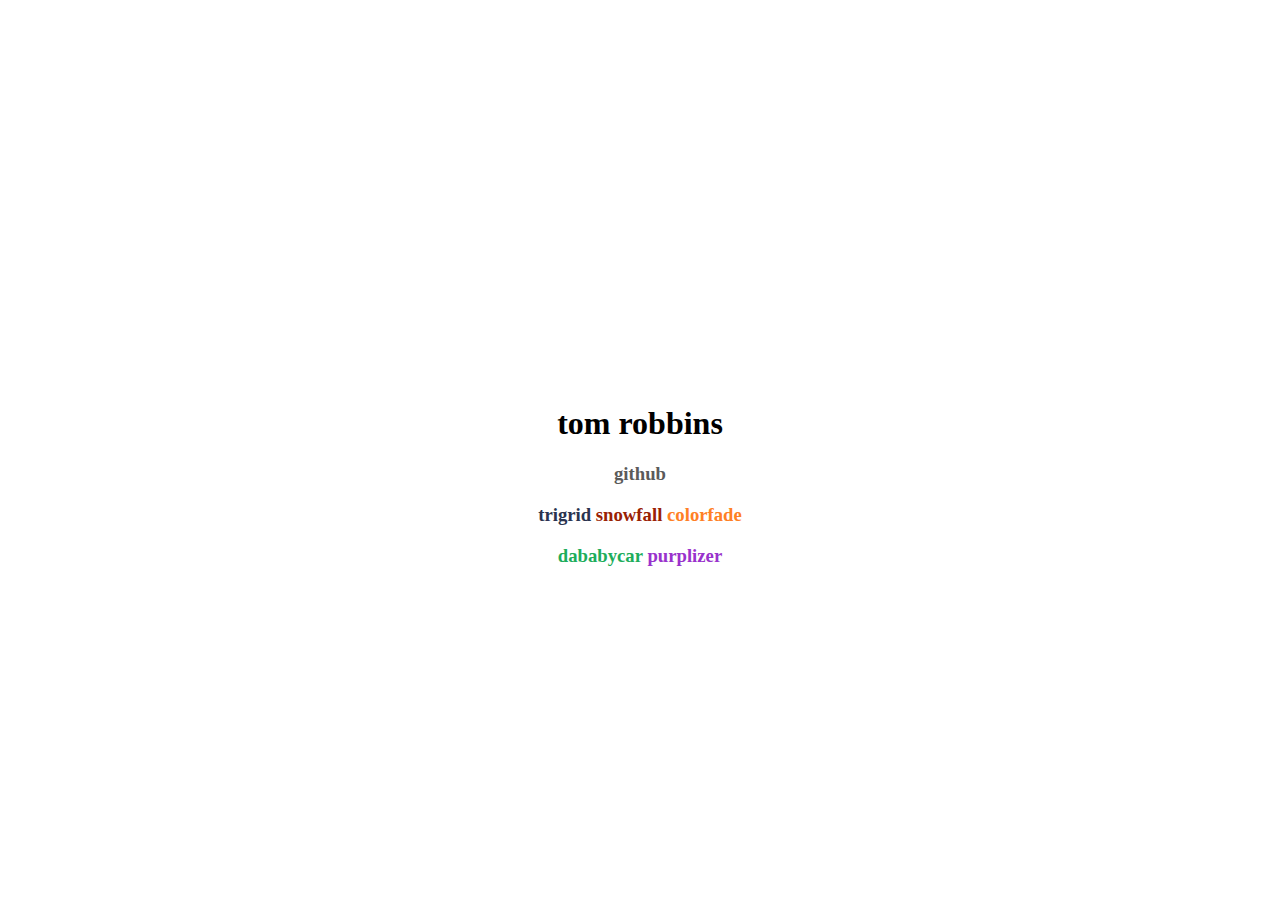
<file: index.html>
<head>
  <link href="main.css" rel="stylesheet" />
  <title>Tom Robbins</title>
</head>
<body>
  <div class="name">
    <h1>tom robbins</h1>
  </div>
  <div id="bar">
    <h3>
      <a class="link" href="https://github.com/tom-robbins/tom-robbins">
        github
      </a>
    </h3>

    <h3>
      <a class="link" href="/trigrid" style="color: #2a334f">trigrid</a>
      <a class="link" href="/snowfall" style="color: #992103">snowfall</a>
      <a class="link rainbow-text" href="/colorfade" style="color: #ff8025"
        >colorfade</a
      >
    </h3>
    <h3>
      <a class="link" href="/dababycar" style="color: #1dad5c">dababycar</a>
      <a class="link" href="/purplizer" style="color: #9932cc">purplizer</a>
    </h3>
  </div>
</body>
</file>
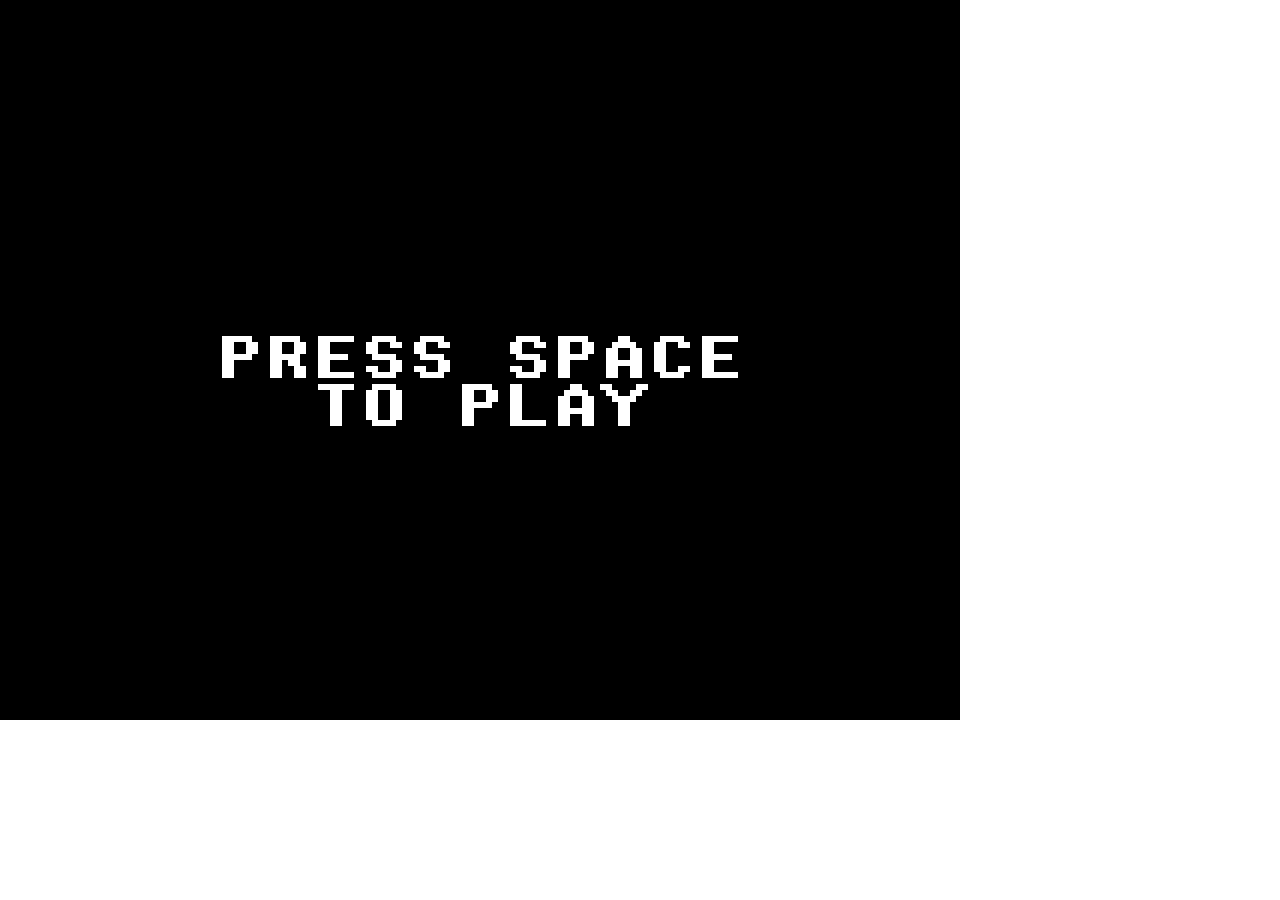
<file: dababycar/index.html>
<!DOCTYPE html>

<html>
  <head>
    <title>Let's Gooo</title>
    <link rel="shortcut icon" type="image/x-icon" href="favicon.ico" />
    <meta charset="utf-8" />
    <style>
      * {
        margin: 0;
      }
      html,
      body {
        width: 100%;
        height: 100%;
        overflow: hidden;
      }
      canvas {
        display: block;
      }
    </style>
  </head>

  <body>
    <script src="kaboom.js"></script>

    <script src="index.js"></script>
  </body>
</html>
</file>
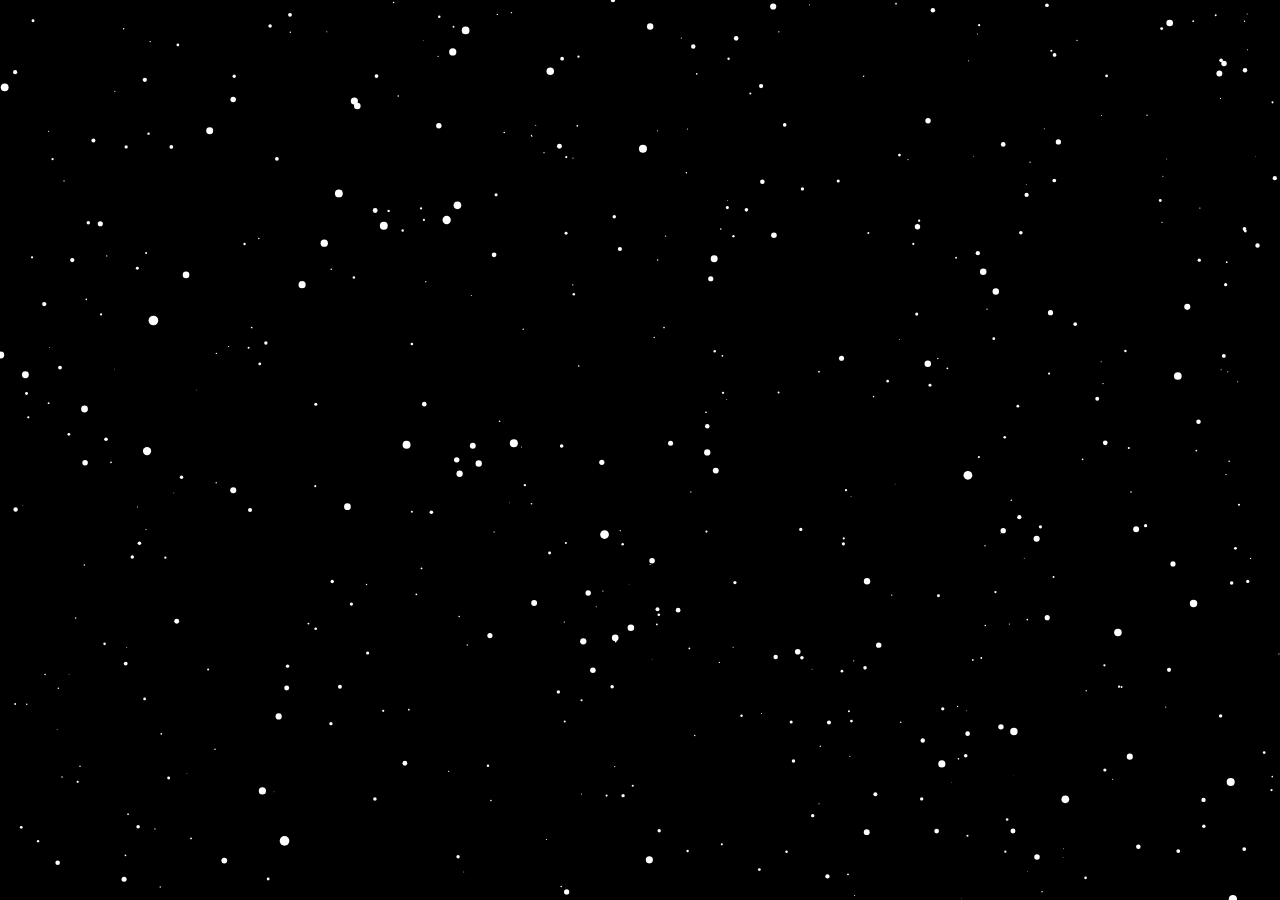
<file: snowfall.html>
<html xmlns="http://www.w3.org/1999/xhtml">
    <head>
        <script src="processing-1.4.8.min.js"></script>
    </head>
    <body style="margin: 0;">
        <script>
            bells = new Audio("bells.mp3");
            bells.loop = true;
            bells.play();
        </script>
        <canvas width="100%" height="100%" data-processing-sources="snowfall.pde"></canvas>
    </body>
</html>
</file>
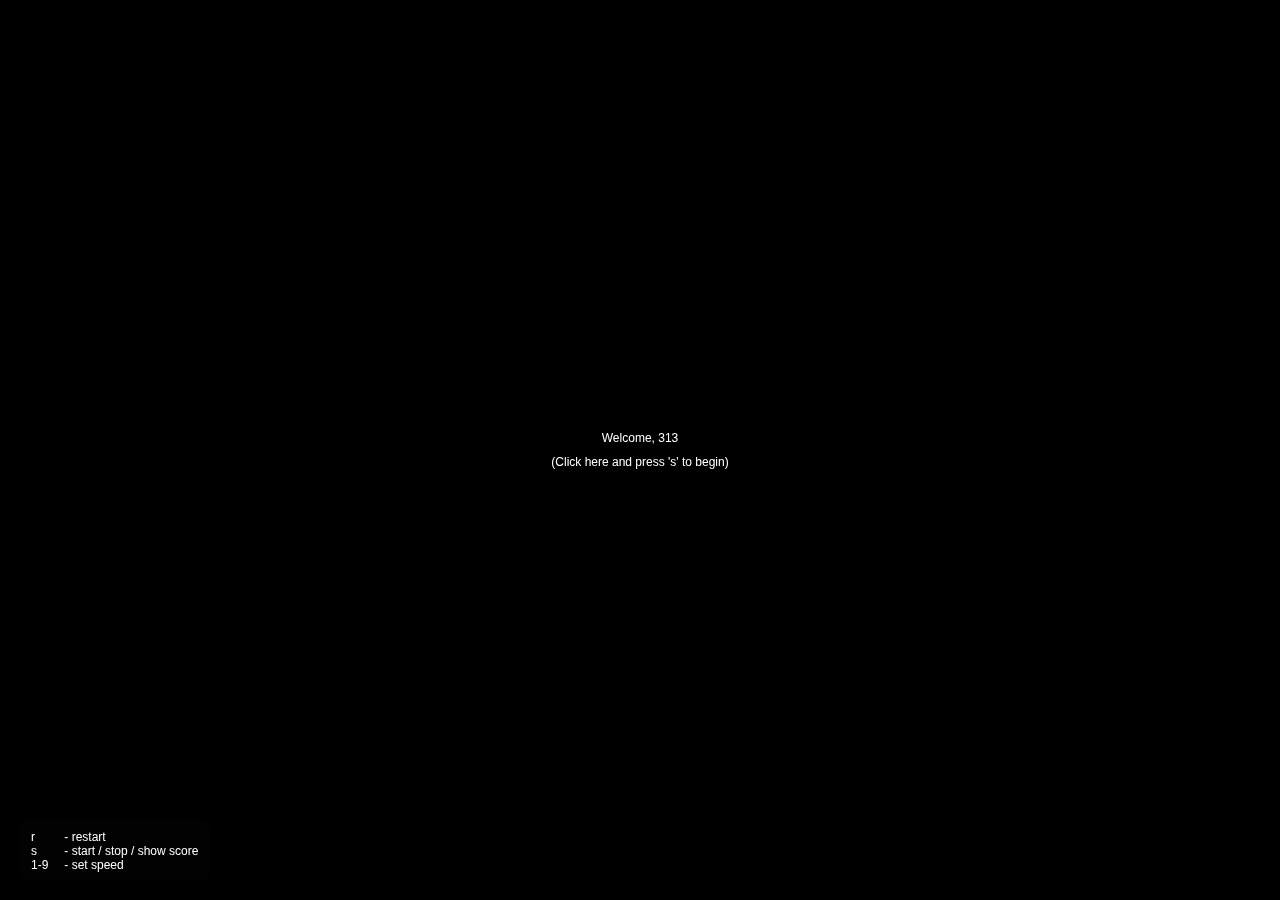
<file: colorfade/colorfade.html>
<html xmlns="http://www.w3.org/1999/xhtml">
    <head>
        <script src="../processing-1.4.8.min.js"></script>
    </head>
    <body style="margin: 0;">
        <canvas width="100%" height="100%" data-processing-sources="colorfade.pde"></canvas>
    </body>
</html>
</file>
<file: main.css>
.name {

  margin-top: 45vh;
  text-align: center;
}

#bar {
  text-align: center;
}

a:link {

  color: rgb(90,90,90);
  text-decoration: none;
}

a:visited {

  color: rgb(150,150,150);
  text-decoration: none;
}
</file>
